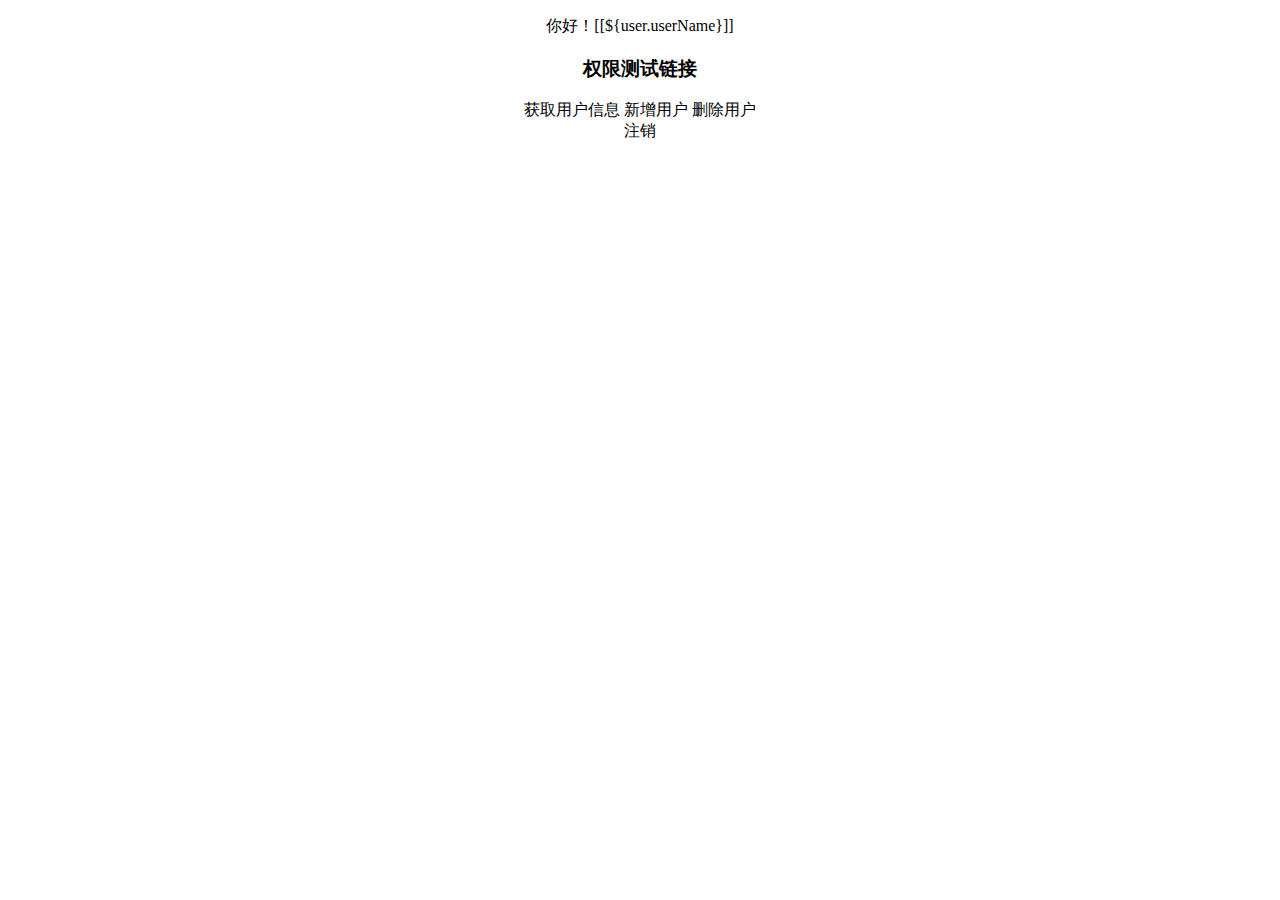
<file: src/main/resources/templates/index.html>
<!DOCTYPE html>
<html xmlns:th="http://www.thymeleaf.org">
<head>
    <meta charset="UTF-8">
    <title>首页</title>
</head>
<body>
<div class="div-content">
    <p>你好！[[${user.userName}]]</p>
    <h3>权限测试链接</h3>
    <div>
        <a th:href="@{/user/list}">获取用户信息</a>
        <a th:href="@{/user/add}">新增用户</a>
        <a th:href="@{/user/delete}">删除用户</a>
    </div>
    <a th:href="@{/logout}">注销</a>
</div>

</body>
</html>
<style>
    .div-content {
        width:100%;
        margin:0px auto;
        text-align:center;
    }
</style>
</file>
